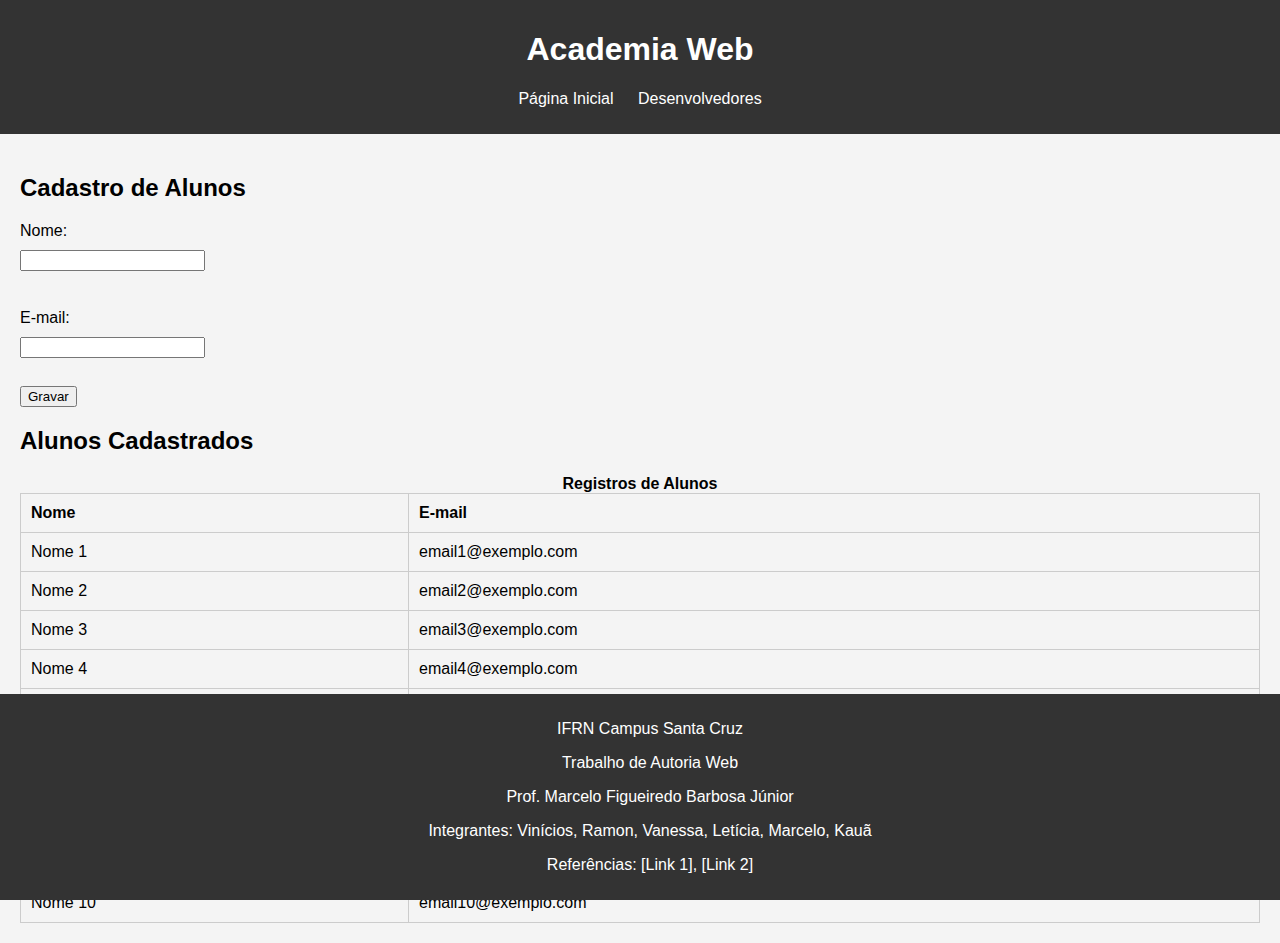
<file: index.html>
<!DOCTYPE html>
<html lang="pt-br">
<head>
    <meta charset="UTF-8">
    <meta name="viewport" content="width=device-width, initial-scale=1.0">
    <title>Página Inicial - Academia Web</title>
    <link rel="stylesheet" href="styles.css">
</head>
<body>

    <header>
        <h1>Academia Web</h1>
        <nav>
            <ul>
                <li><a href="index.html">Página Inicial</a></li>
                <li><a href="desenvolvedores.html">Desenvolvedores</a></li>
            </ul>
        </nav>
    </header>

    <main>
        <h2>Cadastro de Alunos</h2>
        <form id="cadastroForm">
            <label for="nome">Nome:</label>
            <input type="text" id="nome" required><br>
            <label for="email">E-mail:</label>
            <input type="email" id="email" required><br>
            <button type="button" onclick="gravarCadastro()">Gravar</button>
        </form>

        <h2>Alunos Cadastrados</h2>
        <table>
            <caption>Registros de Alunos</caption>
            <thead>
                <tr>
                    <th>Nome</th>
                    <th>E-mail</th>
                </tr>
            </thead>
            <tbody id="tabelaCadastro">
              
            </tbody>
        </table>
    </main>

    <footer>
        <p>IFRN Campus Santa Cruz</p>
        <p>Trabalho de Autoria Web</p>
        <p>Prof. Marcelo Figueiredo Barbosa Júnior</p>
        <p>Integrantes: Vinícios, Ramon, Vanessa, Letícia, Marcelo, Kauã</p>
        <p>Referências: [Link 1], [Link 2]</p>
    </footer>

    <script src="script.js"></script>
</body>
</html>
</file>
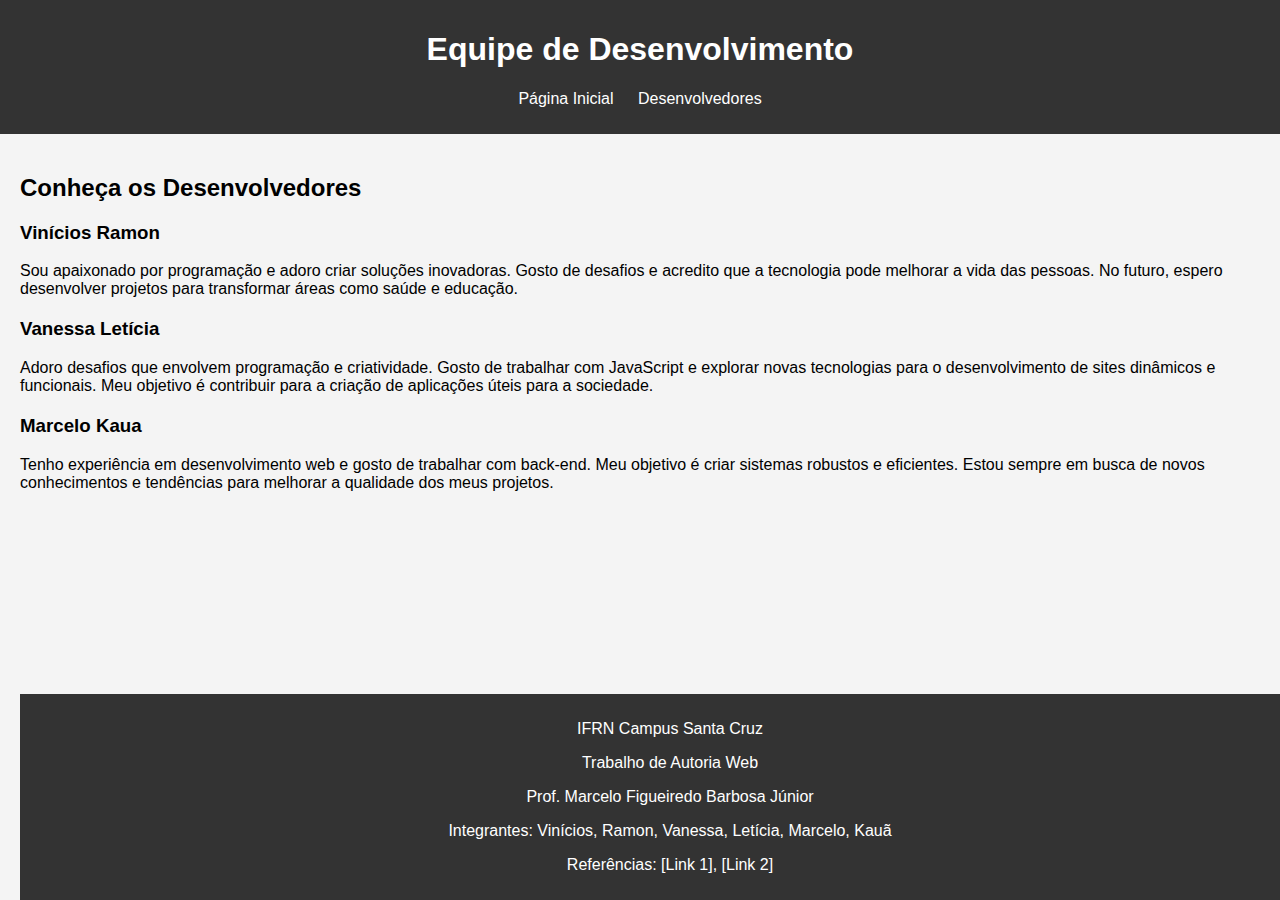
<file: desenvolvedores.html>
<!DOCTYPE html>
<html lang="pt-br">
<head>
    <meta charset="UTF-8">
    <meta name="viewport" content="width=device-width, initial-scale=1.0">
    <title>Desenvolvedores - Academia Web</title>
    <link rel="stylesheet" href="styles.css">
</head>
<body>

    
    <header>
        <h1>Equipe de Desenvolvimento</h1>
        <nav>
            <ul>
                <li><a href="index.html">Página Inicial</a></li>
                <li><a href="desenvolvedores.html">Desenvolvedores</a></li>
            </ul>
        </nav>
    </header>

   
    <main>
        <h2>Conheça os Desenvolvedores</h2>

        
        <section class="desenvolvedor">
            <h3>Vinícios Ramon</h3>
            <p>Sou apaixonado por programação e adoro criar soluções inovadoras. Gosto de desafios e acredito que a tecnologia pode melhorar a vida das pessoas. No futuro, espero desenvolver projetos para transformar áreas como saúde e educação.</p>
        </section>

    

        

        
        <section class="desenvolvedor">
          
            <h3>Vanessa Letícia</h3>
            <p>Adoro desafios que envolvem programação e criatividade. Gosto de trabalhar com JavaScript e explorar novas tecnologias para o desenvolvimento de sites dinâmicos e funcionais. Meu objetivo é contribuir para a criação de aplicações úteis para a sociedade.</p>
        </section>

        
        <section class="desenvolvedor">
            
            <h3>Marcelo Kaua</h3>
            <p>Tenho experiência em desenvolvimento web e gosto de trabalhar com back-end. Meu objetivo é criar sistemas robustos e eficientes. Estou sempre em busca de novos conhecimentos e tendências para melhorar a qualidade dos meus projetos.</p>
        </section>

    
 
    <footer>
        <p>IFRN Campus Santa Cruz</p>
        <p>Trabalho de Autoria Web</p>
        <p>Prof. Marcelo Figueiredo Barbosa Júnior</p>
        <p>Integrantes: Vinícios, Ramon, Vanessa, Letícia, Marcelo, Kauã</p>
        <p>Referências: [Link 1], [Link 2]</p>
    </footer>

</body>
</html>
</file>
<file: styles.css>
/* Estilos para a página */
body {
    font-family: Arial, sans-serif;
    margin: 0;
    padding: 0;
    background-color: #f4f4f4;
}

header {
    background-color: #333;
    color: #fff;
    padding: 10px;
    text-align: center;
}

header nav ul {
    list-style: none;
    padding: 0;
}

header nav ul li {
    display: inline;
    margin: 0 10px;
}

header nav ul li a {
    color: #fff;
    text-decoration: none;
}

footer {
    background-color: #333;
    color: #fff;
    text-align: center;
    padding: 10px;
    position: fixed;
    width: 100%;
    bottom: 0;
}

main {
    padding: 20px;
}

form label, form input {
    display: block;
    margin: 10px 0;
}

table {
    width: 100%;
    border-collapse: collapse;
    margin-top: 20px;
}

table, th, td {
    border: 1px solid #ccc;
}

th, td {
    padding: 10px;
    text-align: left;
}

caption {
    font-weight: bold;
}

.desenvolvedor {
    margin-bottom: 20px;
}

.desenvolvedor img {
    width: 100px;
    height: 100px;
    border-radius: 50%;
}
</file>
